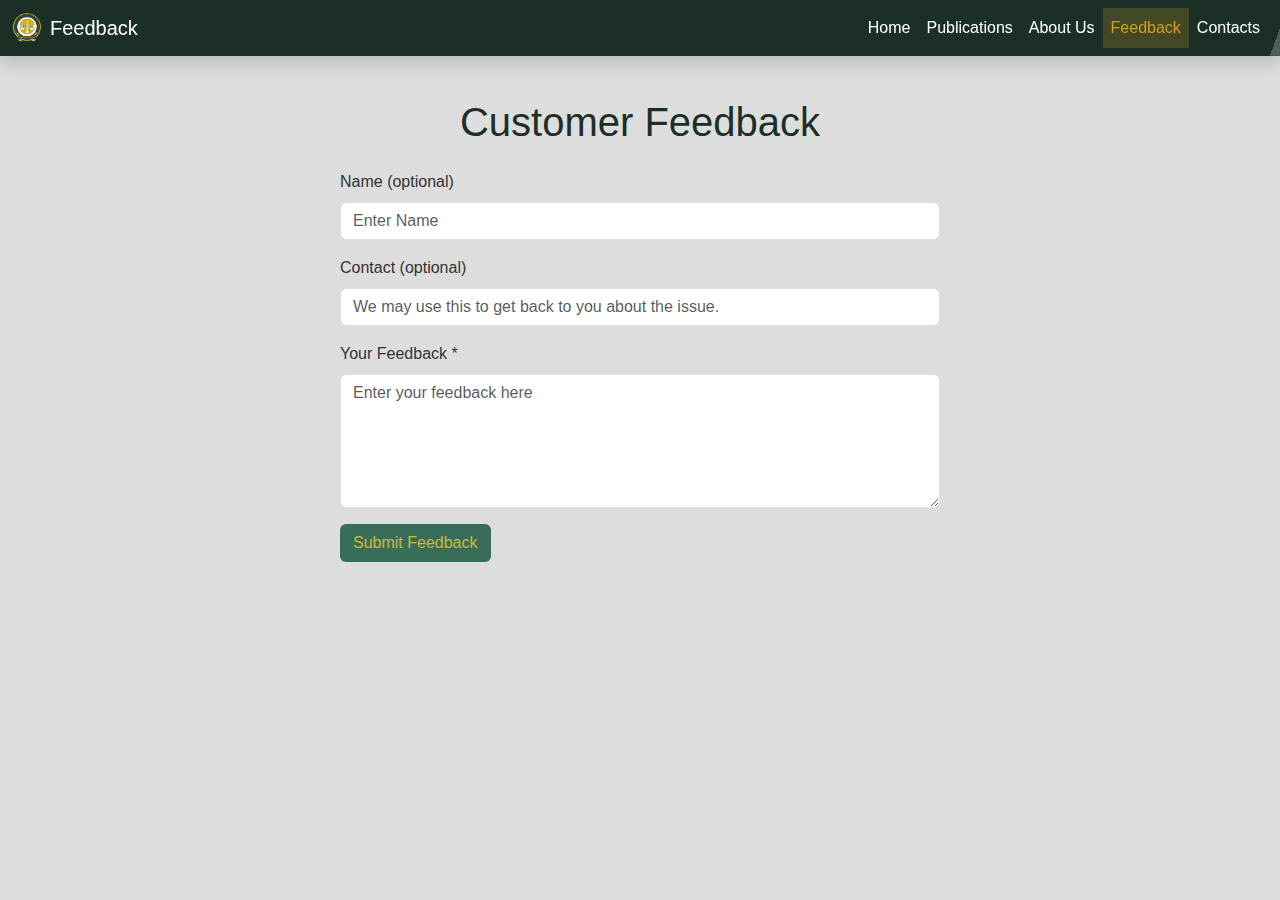
<file: feedback.html>
<!DOCTYPE html>
<html lang="en">

<head>
    <meta charset="UTF-8" />
    <meta name="viewport" content="width=device-width, initial-scale=1" />
    <title>Feedback - ELC Service Charter</title>
    <link rel="icon" href="crop-judi-logo.png" type="image/x-icon" />
    <link href="https://cdn.jsdelivr.net/npm/bootstrap@5.3.0-alpha3/dist/css/bootstrap.min.css" rel="stylesheet" />
    <link rel="stylesheet" href="styles.css" />
</head>

<body background="#eff3fa">
    <!-- Navbar -->
    <nav class="navbar navbar-expand-lg navbar-dark bg-green sticky-top shadow">
        <div class="container-fluid">
            <a class="navbar-brand d-flex align-items-center" href="#" onclick="getuser()">
                <img src="crop-judi-logo.png" alt="Logo" height="30" class="me-2">
                <span>Feedback</span>
            </a>
            <button class="navbar-toggler" type="button" data-bs-toggle="collapse" data-bs-target="#navbarNav"
                aria-controls="navbarNav" aria-expanded="false" aria-label="Toggle navigation">
                <span class="navbar-toggler-icon"></span>
            </button>
            <div class="collapse navbar-collapse" id="navbarNav">
                <ul class="navbar-nav ms-auto">
                    <li class="nav-item"><a class="nav-link" href="index.html">Home</a></li>
                    <li class="nav-item"><a class="nav-link" href="publications.html">Publications</a></li>
                    <li class="nav-item"><a class="nav-link" href="about.html">About Us</a></li>
                    <li class="nav-item"><a class="nav-link" href="feedback.html" id="active-page">Feedback</a></li>
                    <li class="nav-item"><a class="nav-link" href="contacts.html">Contacts</a></li>
                </ul>
            </div>
        </div>
    </nav>

    <!-- Feedback Form -->
    <div class="container my-5">
        <h1 class="text-center text-green mb-4">Customer Feedback</h1>
        <form id="feedbackForm" class="mx-auto" style="max-width: 600px;">
            <div class="mb-3">
                <label for="name" class="form-label">Name (optional)</label>
                <input type="text" class="form-control" id="name" name="name" placeholder="Enter Name" />
            </div>
            <div class="mb-3">
                <label for="email" class="form-label">Contact (optional)</label>
                <input type="email" class="form-control" id="email" name="email" placeholder="We may use this to get back to you about the issue." />
            </div>
            <div class="mb-3">
                <label for="feedback" class="form-label">Your Feedback *</label>
                <textarea class="form-control" id="feedback" name="feedback" rows="5" placeholder="Enter your feedback here" required></textarea>
            </div>
            <button type="submit" class="btn btn-green">Submit Feedback</button>
        </form>
        <div id="formMessage" class="mt-3 text-center"></div>
    </div>

    <!-- Bootstrap JS -->
    <script src="https://cdn.jsdelivr.net/npm/bootstrap@5.3.0-alpha3/dist/js/bootstrap.bundle.min.js"></script>
    <script src="script.js"></script>
</body>

</html>
</file>
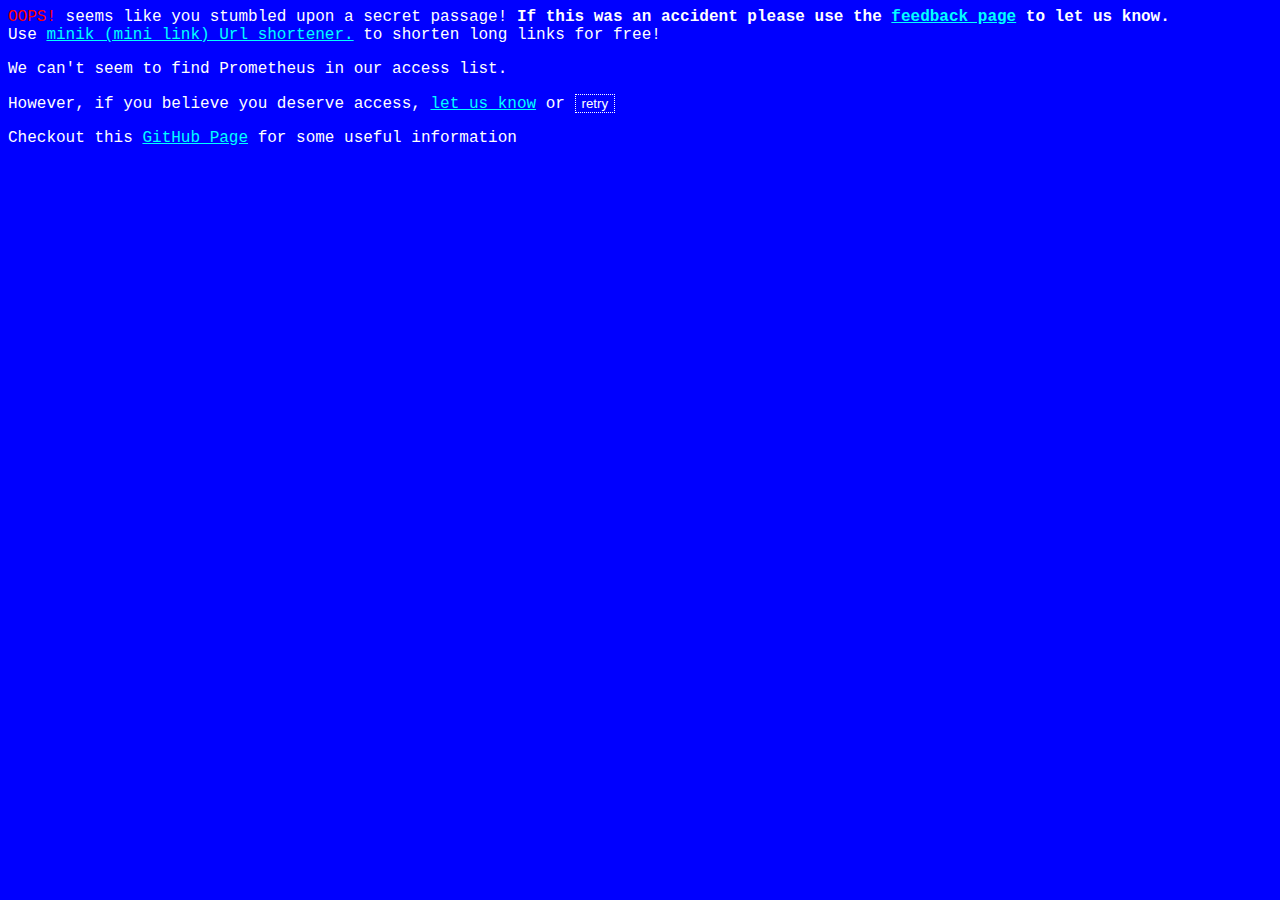
<file: feedbackviewer.html>
<html lang="en">
<head>
    <meta charset="UTF-8">
    <meta name="viewport" content="width=device-width, initial-scale=1.0">
    <title>Parser</title>
    <style>
        body{
            background-color: blue;
            color: white;
            font-family: 'Courier New', Courier, monospace;
            user-select: none;
        }
        a{
            color: aqua;
            cursor: grab;
        }
        button{
            background-color: transparent;
            color: white;
            border: 1px dotted white;
            cursor: progress;
        }
    </style>
</head>
<body>
    <noscript><p style="color: red;">JavaScript is not enabled. Please enable and refresh page to continue.</p></noscript>
    <p><span style="color: red;">OOPS! </span>seems like you stumbled upon a secret passage! <b>If this was an accident please use the <a href="feedback.html">feedback page</a> to let us know.</b><br>Use <a href="https://miniik.netlify.app">minik (mini link) Url shortener.</a> to shorten long links for free!</p>
    <p id="u-name">Loading...</p><p>However, if you believe you deserve access, <a href="feedback.html?issue=Access+to+hidden+content">let us know</a> or <button onclick="retry()">retry</button></p>
    <p>Checkout this <a href="https://github.com/abraham-ny">GitHub Page</a> for some useful information</p>
<script>
    function getQueryParams() {
            const params = new URLSearchParams(window.location.search);
            return {
                name: params.get("name") || "Prometheus",
                pj: params.get("pj") || "2025"
            };
        }
        //Baiana (Dawn Deep Remix)
        function updateDetails() {
            const { name, pj} = getQueryParams();
            churn(name, pj);
        }

        function retry(){
            let name = prompt("Name: ", "Abraham Moruri");
            let pj = prompt("PJ Number:", "0000");
            churn(name, pj);
        }
        function churn(lname, lpj){
            if(lname==="Martin"&&lpj==="2048"){
                window.location.href="google.com";
            }else{
                document.getElementById("u-name").innerText = "We can't seem to find "+lname+" in our access list.";
            }
            document.title = lname;
        }

        window.onload = updateDetails;
</script>
</body>
</html>
</file>
<file: styles.css>
/* Add a custom font */
@import url('https://fonts.googleapis.com/css2?family=Playfair+Display:wght@700&family=Roboto:wght@400;500&display=swap');

/* Add Century Gothic font */
body {
    font-family: 'Century Gothic', Arial, sans-serif; /* Updated font */
    background-color: #dddddd; /* Light grey background for the main page */
    color: #333;
}
/*Sidebar*/
.sidebar{
    position: fixed;
    top: 0;
    left: 0;
    height: 100%;
    width: 0%;
    background-color: #FFC107;
    z-index: 1150;
    transition: 0.6s;
    overflow-x: hidden;
    text-align: center;
    padding-top: 60px;
    cursor: pointer;
    max-width: 40%;
}
.native{
    position: fixed;
    top: 0;
    left: 0;
    height: 100%;
    width: 0%;
    background-color: #11111065;
    z-index: 1149;
    overflow-x: hidden;
    text-align: center;
    padding-top: 60px;
    user-select: none;
    cursor: none;
}
.sidebar .close{
    position: absolute;
    top: -60px;
    color: #FFFFFF;
    right: 20px;
    margin-top: 50px;
    margin-left: 40px;
    font-size: 60px;
    transition: 1s linear;
    cursor: pointer;
}
.open{
    color: white;
    cursor: pointer;
    transition: all 2s linear;
    margin-left: 10px;
    margin-right: 10px;
    z-index: 1151;
}

/* Navbar styles */
.navbar {
    background-color: #6c757d; /* Updated primary color */
    position: fixed;
    overflow: visible;
    width: 100%;
}

.dropdown-menu {
    position: absolute; /* Ensure the dropdown is positioned correctly */
    z-index: 1050; /* Ensure it appears above other elements */
    background-color: #cbb93c;
    color: #FFFFFF;
}

/* Dropdown menu items */
.dropdown-item {
    white-space: normal; /* Allow text to wrap */
    word-wrap: break-word; /* Break long words if necessary */
    max-width: 300px; /* Optional: Set a maximum width */
    border-bottom: 1px solid black;
}

.navbar::before {
    content: '';
    position: absolute;
    top: 0;
    left: -100%;
    width: 100%;
    height: 100%;
    background: linear-gradient(120deg, rgba(255, 255, 255, 0.2), rgba(255, 255, 255, 0.8), rgba(255, 255, 255, 0.2));
    transform: skewX(-20deg);
    transition: left 0.5s ease-in-out;
}

.navbar:hover::before {
    left: 100%;
}

.navbar-nav .nav-link {
    font-weight: 500;
    color: #FFFFFF; /* White text for navbar links */
    transition: color 0.3s ease;
}

.navbar-nav .nav-link:hover {
    color: #cbb93c; /* Primary gold hover effect */
}
.nav-link:hover{
    font-size: large;
}

/* Header styles */
header{
    margin-top: 55px;
    width: 100%;
}
#hholder{
    width: 100%;
}
header h1 {
    font-family: 'Century Gothic', Arial, sans-serif; /* Century Gothic font */
    font-size: 3rem; /* Bigger font size */
    color: #cbb93c; /* Primary gold color */
    position: relative;
    overflow: hidden;
    display: inline-block;
}

header h1:hover::before {
    left: 120%;
}

header p {
    font-size: 1.25rem; /* Slightly larger subtitle */
    font-weight: 500;
    color: #386e59; /* Primary green color */
}

.bg-green {
    background-color: #1b2f27; /* Softer green */
}

.bg-gold {
    background-color: #cbb93c; /* Softer gold */
}

.text-green {
    color: #1b2f27;
}

.text-gold {
    color: #cbb93c;
}

.list-group-item a {
    text-decoration: none;
    color: #386e59;
}

.list-group-item a:hover {
    color: #cbb93c;
}

.navbar-brand img {
    border-radius: 50%;
}

/* Card styles */
.card {
    background-color: #EDEDED; /* Greyish background for cards */
    border: 2px solid transparent; /* Default border */
    position: relative;
    transition: transform 0.2s ease, box-shadow 0.2s ease;
    overflow: hidden; /* Ensure shimmer effect stays within the card */
}

.card:hover {
    transform: translateY(-5px);
    box-shadow: 0 8px 20px rgba(0, 0, 0, 0.2);
}

/* Shimmer effect for card border */
.card::before {
    content: '';
    position: absolute;
    top: -2px;
    left: -2px;
    right: -2px;
    bottom: -2px;
    background: linear-gradient(120deg, rgba(255, 255, 255, 0.2), rgba(255, 255, 255, 0.8), rgba(255, 255, 255, 0.2));
    z-index: 1;
    transform: translateX(-100%);
    transition: transform 0.5s ease-in-out;
    border-radius: 4px; /* Match card border radius */
}

.card:hover::before {
    transform: translateX(100%);
}

/* Ensure content stays above the shimmer effect */
.card-body {
    position: relative;
    z-index: 2;
}

.card-img-top {
    height: 150px;
    object-fit: cover;
}

/* Badge styles */
.badge {
    font-size: 0.9rem;
    padding: 0.5em 0.75em;
}

.badge.bg-green {
    background-color: #386e59; /* Primary green */
    color: #FFFFFF;
}

.badge.bg-gold {
    background-color: #cbb93c; /* Primary gold */
    color: #FFFFFF;
}

.active-card {
    background-color: #386e59;
    border: 2px solid #FFC107; /* Highlight selected card */
}

section {
    padding: 2rem 0;
    border-bottom: 1px solid #ddd;
}

section:last-child {
    border-bottom: none;
}

/* Footer styles */
footer {
    background-color: #6c757d; /* Updated primary color */
    color: #FFFFFF;
    position: relative;
    left: 0;
    right: 0;
    width: 100%;
    overflow: hidden;
}

footer::before {
    content: '';
    position: absolute;
    top: 0;
    left: -100%;
    width: 80%;
    height: 100%;
    background: linear-gradient(120deg, rgba(255, 255, 255, 0.2), rgba(255, 255, 255, 0.8), rgba(255, 255, 255, 0.2));
    transform: skewX(-20deg);
    transition: left 0.5s ease-in-out;
}

footer:hover::before {
    left: 100%;
}

footer a {
    color: #FFFFFF;
    text-decoration: underline;
}

footer a:hover {
    color: #cbb93c; /* Primary gold hover effect */
}

/*waves*/
/* Waves Animation start*/

.hero_area {
    position: relative;
    height: 100vh;
    background-color: black;
}

.waves {
    position: absolute;
    width: 100%;
    height: 15vh;
    min-height: 100px;
    max-height: 150px;
    bottom: 0;
    left: 0;
}

.parallax>use {
    animation: move-forever 25s cubic-bezier(.55, .5, .45, .5) infinite;
}

.parallax>use:nth-child(1) {
    animation-delay: -2s;
    animation-duration: 7s;
}

.parallax>use:nth-child(2) {
    animation-delay: -3s;
    animation-duration: 10s;
}

.parallax>use:nth-child(3) {
    animation-delay: -4s;
    animation-duration: 13s;
}

.parallax>use:nth-child(4) {
    animation-delay: -5s;
    animation-duration: 20s;
}

@keyframes move-forever {
    0% {
        transform: translate3d(-90px, 0, 0);
    }

    100% {
        transform: translate3d(85px, 0, 0);
    }
}


/*Shrinking for mobile*/

@media (max-width: 768px) {
    .waves {
        height: 40px;
        min-height: 40px;
    }
}

/* Waves Animation end*/
/*new wave*/
.audiobox{
    height:400px;
    width:300px;
    background-color: transparent;
    border-radius: 5px;
    top:50%;
    left:50%;
    position:absolute;
    overflow: hidden;
    transform: translate(-50%, -50%);
  }
  h1{
    padding-top: 50px;
    text-align: center;
  }
  .wave{
      top: 75%;
      left: -117%;
      width: 1000px;
      height: 1025px;
      background-color: #cbb93c;
      opacity:0.6;
      position: absolute;
      border-radius: 40%; 
    }
  .wave.one{
    background-color: #1b2f27;
      animation: wave 15s linear -1s infinite;
  }
  .wave.two{
      animation: wave 18s linear -1s infinite;
  }
  .wave.three{
      animation: wave 21s linear -1s infinite;
  }
  @keyframes wave{
    0%{
      transform: rotate(0deg);
    }
    100%{
      transform: rotate(360deg);
    }
  }
  /*end new wave*/  
  .btn-green{
    background-color: #386e59;
    color: #cbb93c;
  }
  #active-page{
    color: #cfa01e;
    background-color: #cfa01e3a;
    border-bottom: none;
  }
  .footlink{
    background-color: #5d8f7cab;
    border-radius: 5px;
    text-decoration: none;
  }
  .dev{
    color: transparent;
  }
  .dev:hover{
    color: white;
  }
  @media screen and (max-width: 768px) {
    .cfooter{
        display: none;
        visibility: hidden;
    }
  }
</file>
